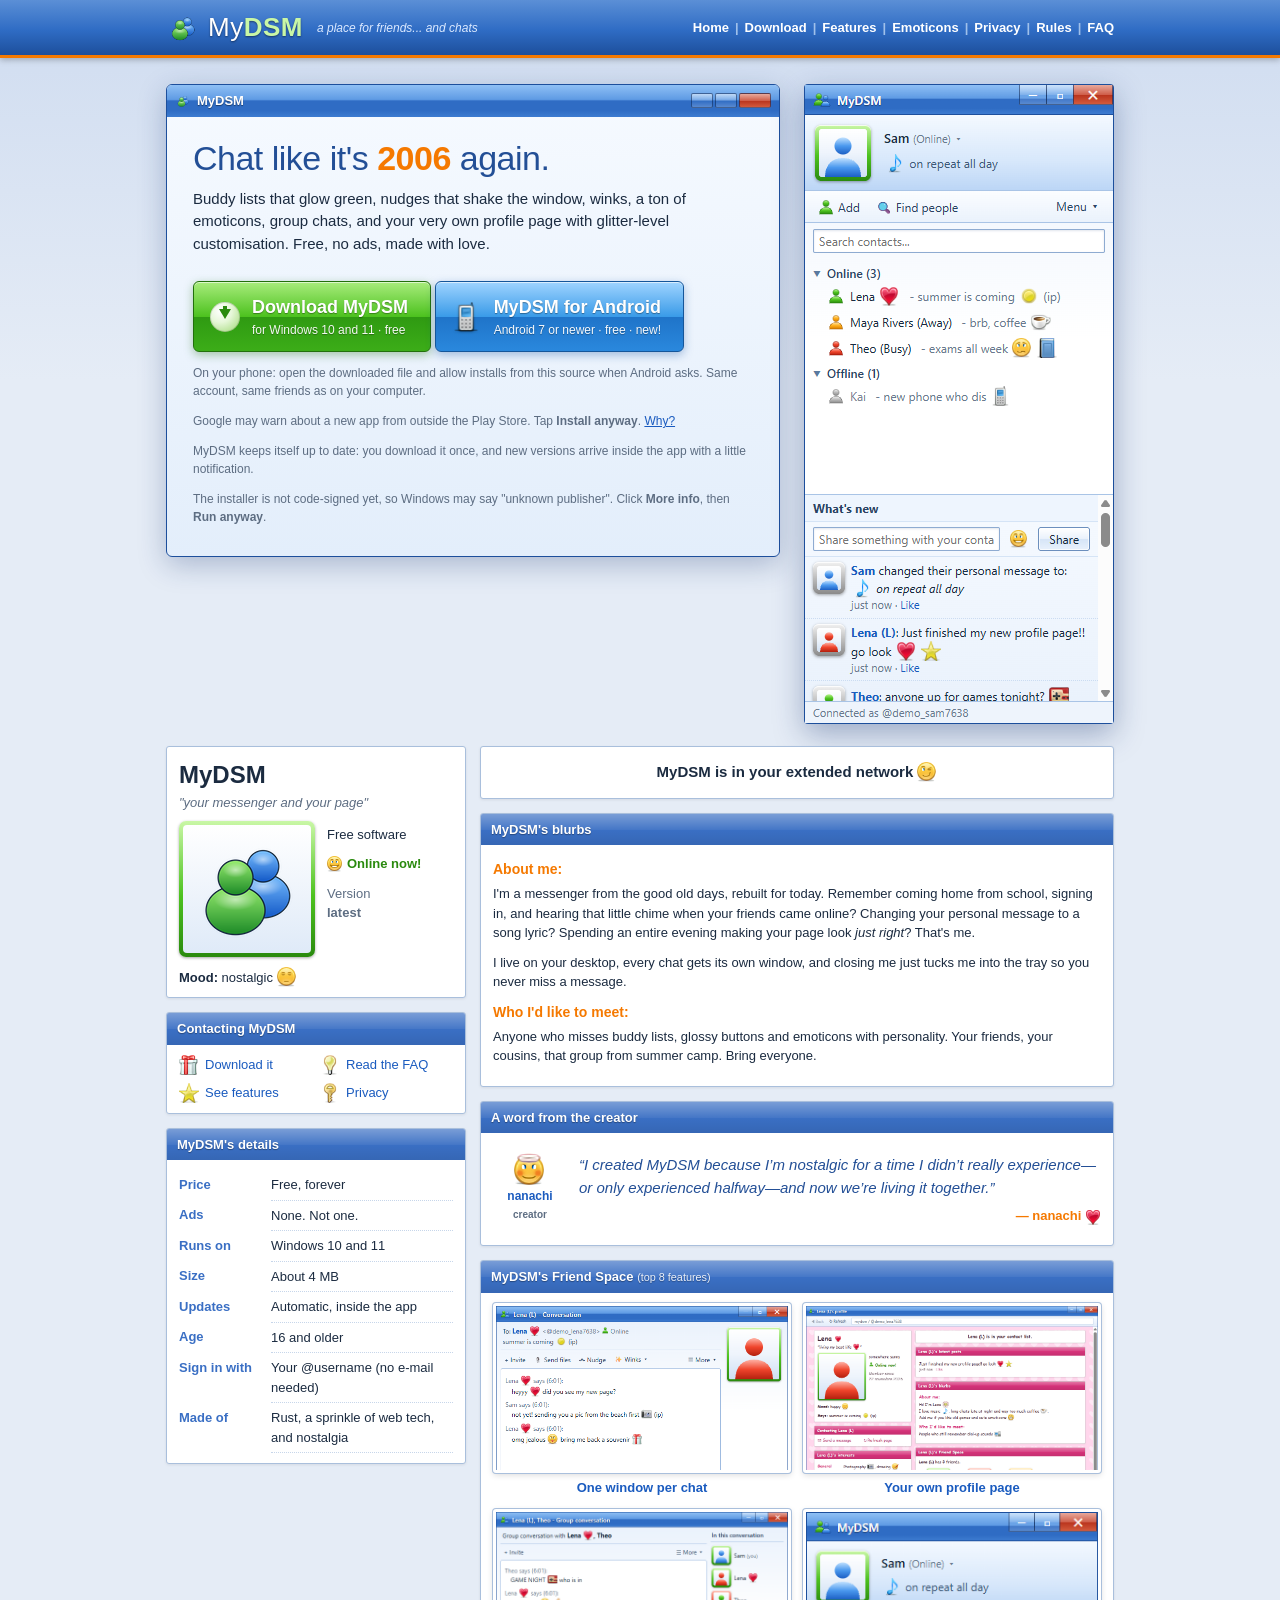
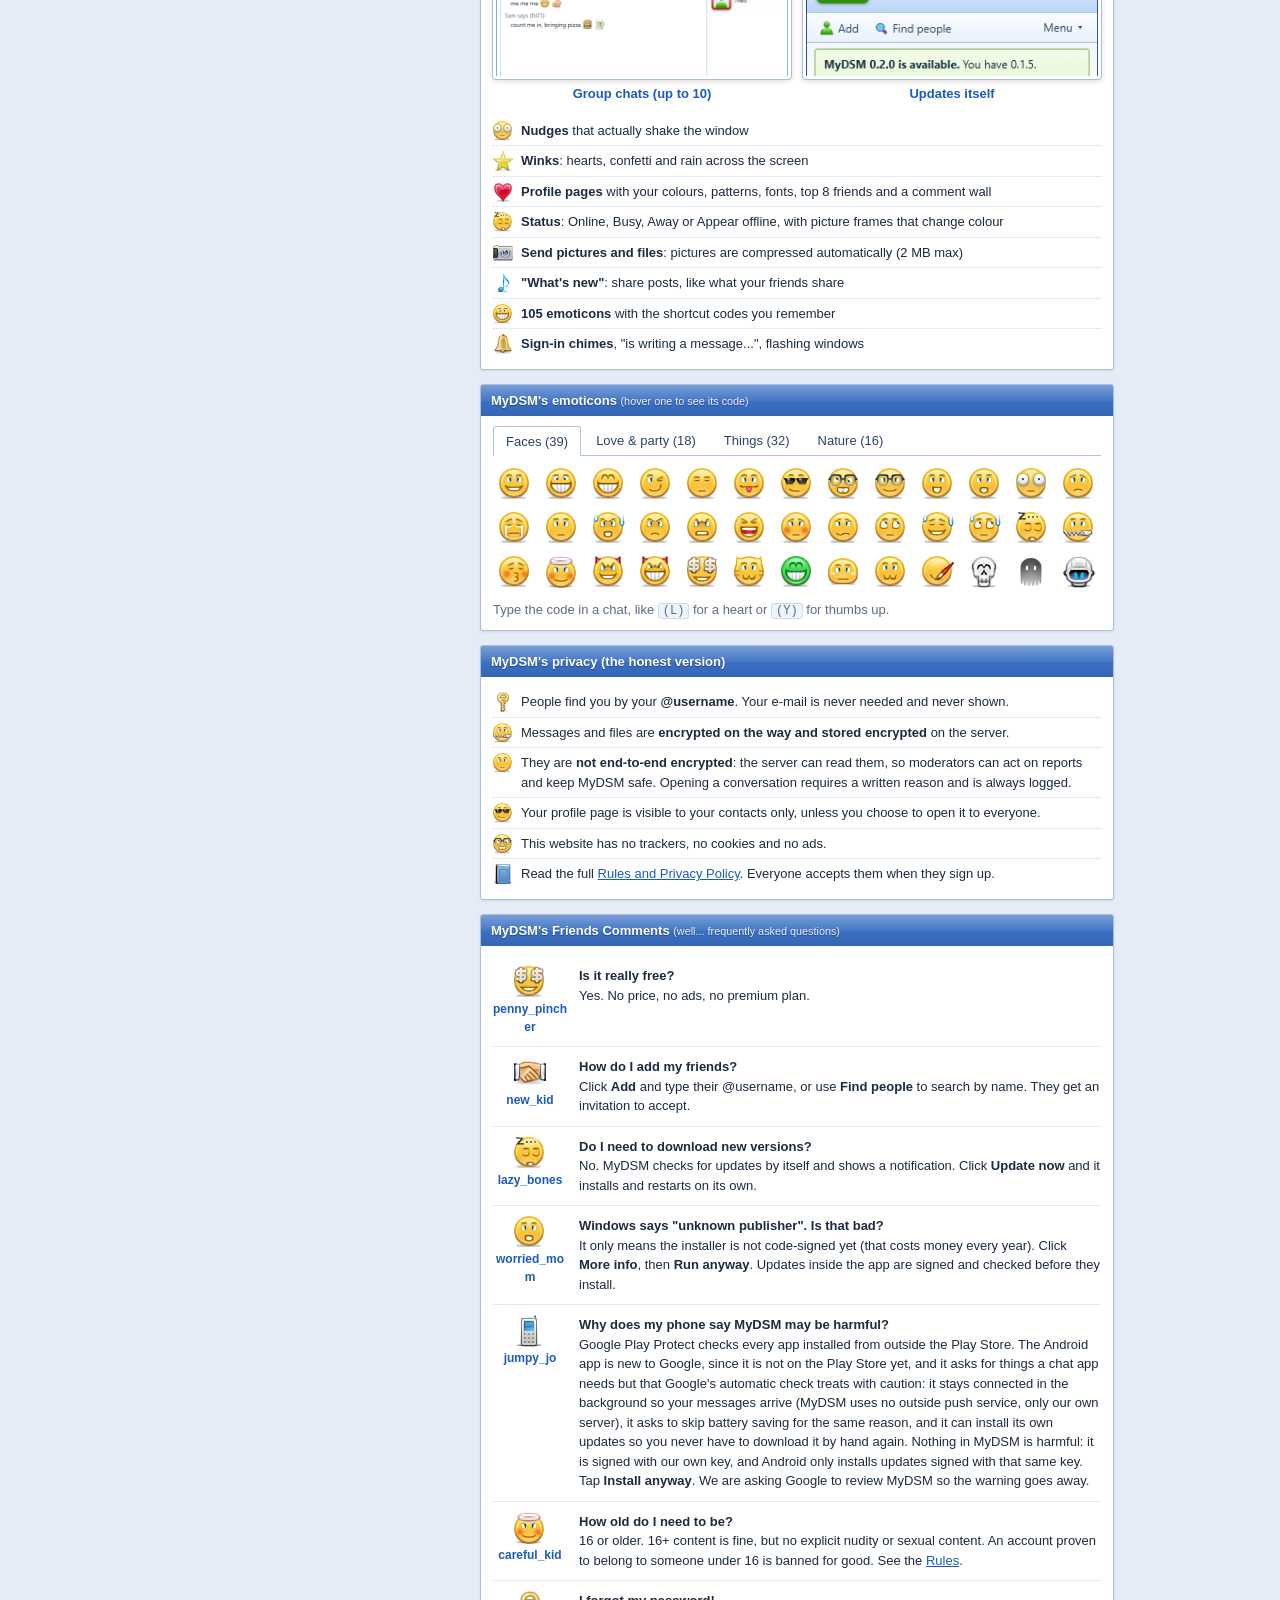
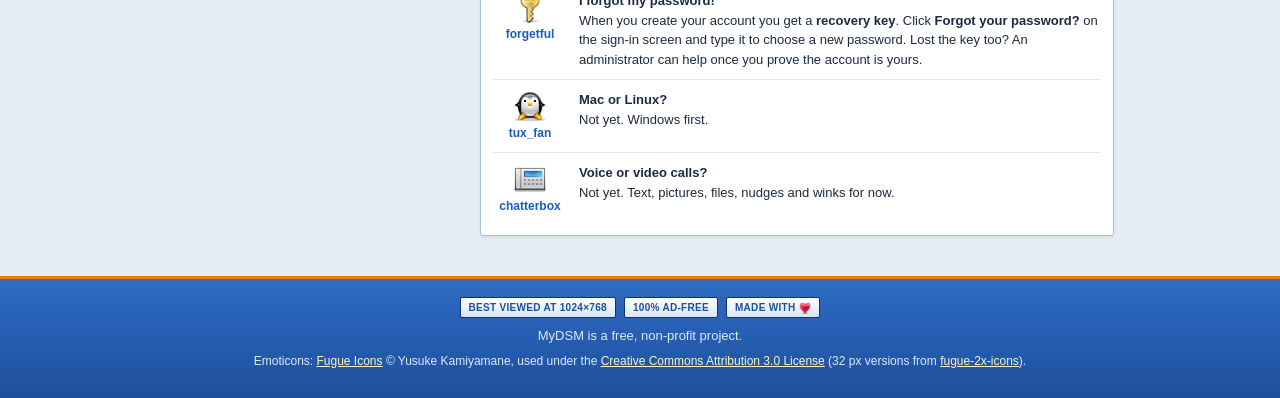
<file: index.html>
<!doctype html>
<html lang="en">
<head>
<meta charset="utf-8">
<meta name="viewport" content="width=device-width, initial-scale=1">
<title>MyDSM - your messenger and your page</title>
<meta name="description" content="MyDSM is a free desktop messenger with the look and feel of the late 2000s: buddy lists, nudges, winks, emoticons, group chats and your own customisable profile page.">
<link rel="icon" href="favicon.png">
<link rel="stylesheet" href="style.css">
<script src="emoticons.js" defer></script>
<script src="site.js" defer></script>
</head>
<body>

<header class="topbar">
  <div class="wrap topbar-in">
    <a class="brand" href="#top"><img src="img/logo.png" alt="" width="34" height="34"><span>My<b>DSM</b></span></a>
    <span class="tagline">a place for friends... and chats</span>
    <nav class="nav">
      <a href="#top">Home</a><span>|</span><a href="#download">Download</a><span>|</span><a href="#features">Features</a><span>|</span><a href="#emoticons">Emoticons</a><span>|</span><a href="#privacy">Privacy</a><span>|</span><a href="rules.html">Rules</a><span>|</span><a href="#faq">FAQ</a>
    </nav>
  </div>
</header>

<main class="wrap" id="top">

  <!-- hero: a glass "sign in" window with the download button -->
  <section class="hero">
    <div class="glasswin hero-win" id="download">
      <div class="gw-title"><img src="favicon.png" alt="" width="16" height="16"> MyDSM <span class="gw-btns"><i></i><i></i><i class="x"></i></span></div>
      <div class="gw-body">
        <h1>Chat like it's <span class="hl">2006</span> again.</h1>
        <p class="lead">Buddy lists that glow green, nudges that shake the window, winks, a ton of emoticons, group chats, and your very own profile page with glitter-level customisation. Free, no ads, made with love.</p>
        <a class="dl-btn" id="dl" href="https://api.milorp.app/updates/MyDSM-setup.exe">
          <span class="dl-ico" aria-hidden="true"></span>
          <span><b>Download MyDSM</b><small id="dl-meta">for Windows 10 and 11 &middot; free</small></span>
        </a>
        <a class="dl-btn dl-android" id="dl-android" href="downloads/MyDSM-0.1.13.apk">
          <img class="dl-phone" src="emo/mobile-phone.png" alt="" width="30" height="30">
          <span><b>MyDSM for Android</b><small>Android 7 or newer &middot; free &middot; new!</small></span>
        </a>
        <p class="small muted">On your phone: open the downloaded file and allow installs from this source when Android asks. Same account, same friends as on your computer.</p>
        <p class="small muted">Google may warn about a new app from outside the Play Store. Tap <b>Install anyway</b>. <a href="#faq-harmful">Why?</a></p>
        <p class="small muted">MyDSM keeps itself up to date: you download it once, and new versions arrive inside the app with a little notification.</p>
        <p class="small muted">The installer is not code-signed yet, so Windows may say "unknown publisher". Click <b>More info</b>, then <b>Run anyway</b>.</p>
      </div>
    </div>
    <div class="hero-shot">
      <img src="img/contact-list.png" alt="The MyDSM contact list: friends grouped as online and offline, with personal messages and emoticons" width="310" height="640">
    </div>
  </section>

  <!-- the rest of the page is MyDSM's own "profile" -->
  <section class="profile">
    <div class="pcol-left">
      <div class="box">
        <div class="box-body who">
          <h2 class="bigname">MyDSM</h2>
          <div class="quote">"your messenger and your page"</div>
          <div class="whorow">
            <div class="dpframe"><img src="img/logo.png" alt="" width="128" height="128"></div>
            <div class="facts">
              <div>Free software</div>
              <div class="online"><img src="emo/smiley.png" alt="" width="16" height="16"> Online now!</div>
              <div class="muted">Version<br><b id="ver">latest</b></div>
            </div>
          </div>
          <div class="mood"><b>Mood:</b> nostalgic <img class="emo" src="emo/smiley-squint.png" alt="^_^" width="20" height="20"></div>
        </div>
      </div>

      <div class="box">
        <div class="box-head">Contacting MyDSM</div>
        <div class="box-body contact">
          <a href="#download"><img src="emo/present.png" alt="" width="20" height="20"> Download it</a>
          <a href="#faq"><img src="emo/light-bulb.png" alt="" width="20" height="20"> Read the FAQ</a>
          <a href="#features"><img src="emo/star.png" alt="" width="20" height="20"> See features</a>
          <a href="#privacy"><img src="emo/key.png" alt="" width="20" height="20"> Privacy</a>
        </div>
      </div>

      <div class="box">
        <div class="box-head">MyDSM's details</div>
        <div class="box-body">
          <table class="itable">
            <tr><th>Price</th><td>Free, forever</td></tr>
            <tr><th>Ads</th><td>None. Not one.</td></tr>
            <tr><th>Runs on</th><td>Windows 10 and 11</td></tr>
            <tr><th>Size</th><td>About 4 MB</td></tr>
            <tr><th>Updates</th><td>Automatic, inside the app</td></tr>
            <tr><th>Age</th><td>16 and older</td></tr>
            <tr><th>Sign in with</th><td>Your @username (no e-mail needed)</td></tr>
            <tr><th>Made of</th><td>Rust, a sprinkle of web tech, and nostalgia</td></tr>
          </table>
        </div>
      </div>
    </div>

    <div class="pcol-right">
      <div class="box network"><div class="box-body">MyDSM is in your extended network <img class="emo" src="emo/smiley-wink.png" alt=";)" width="20" height="20"></div></div>

      <div class="box">
        <div class="box-head">MyDSM's blurbs</div>
        <div class="box-body">
          <h3>About me:</h3>
          <p>I'm a messenger from the good old days, rebuilt for today. Remember coming home from school, signing in, and hearing that little chime when your friends came online? Changing your personal message to a song lyric? Spending an entire evening making your page look <i>just right</i>? That's me.</p>
          <p>I live on your desktop, every chat gets its own window, and closing me just tucks me into the tray so you never miss a message.</p>
          <h3>Who I'd like to meet:</h3>
          <p>Anyone who misses buddy lists, glossy buttons and emoticons with personality. Your friends, your cousins, that group from summer camp. Bring everyone.</p>
        </div>
      </div>

      <div class="box" id="creator">
        <div class="box-head">A word from the creator</div>
        <div class="box-body">
          <div class="cmt creator">
            <div class="cwho"><img src="emo/smiley-angel.png" alt="" width="32" height="32"><span>nanachi</span><small class="muted">creator</small></div>
            <div class="cbody"><blockquote>&ldquo;I created MyDSM because I&rsquo;m nostalgic for a time I didn&rsquo;t really experience&mdash;or only experienced halfway&mdash;and now we&rsquo;re living it together.&rdquo;</blockquote><div class="sig">&mdash; nanachi <img class="emo" src="emo/heart.png" alt="&lt;3" width="16" height="16"></div></div>
          </div>
        </div>
      </div>

      <div class="box" id="features">
        <div class="box-head">MyDSM's Friend Space <small>(top 8 features)</small></div>
        <div class="box-body">
          <div class="friends">
            <figure><img src="img/chat.png" alt="A conversation window with emoticons" loading="lazy"><figcaption>One window per chat</figcaption></figure>
            <figure><img src="img/profile.png" alt="A pink customised profile page with hearts" loading="lazy"><figcaption>Your own profile page</figcaption></figure>
            <figure><img src="img/group.png" alt="A group conversation with three people" loading="lazy"><figcaption>Group chats (up to 10)</figcaption></figure>
            <figure><img src="img/update.png" alt="The contact list showing an update banner" loading="lazy"><figcaption>Updates itself</figcaption></figure>
          </div>
          <ul class="feat">
            <li><img src="emo/smiley-shock.png" alt="" width="20" height="20"> <b>Nudges</b> that actually shake the window</li>
            <li><img src="emo/star.png" alt="" width="20" height="20"> <b>Winks</b>: hearts, confetti and rain across the screen</li>
            <li><img src="emo/heart.png" alt="" width="20" height="20"> <b>Profile pages</b> with your colours, patterns, fonts, top 8 friends and a comment wall</li>
            <li><img src="emo/smiley-sleep.png" alt="" width="20" height="20"> <b>Status</b>: Online, Busy, Away or Appear offline, with picture frames that change colour</li>
            <li><img src="emo/camera.png" alt="" width="20" height="20"> <b>Send pictures and files</b>: pictures are compressed automatically (2 MB max)</li>
            <li><img src="emo/music.png" alt="" width="20" height="20"> <b>"What's new"</b>: share posts, like what your friends share</li>
            <li><img src="emo/smiley-grin.png" alt="" width="20" height="20"> <b>105 emoticons</b> with the shortcut codes you remember</li>
            <li><img src="emo/bell.png" alt="" width="20" height="20"> <b>Sign-in chimes</b>, "is writing a message...", flashing windows</li>
          </ul>
        </div>
      </div>

      <div class="box" id="emoticons">
        <div class="box-head">MyDSM's emoticons <small>(hover one to see its code)</small></div>
        <div class="box-body">
          <div class="emotabs" id="emotabs"></div>
          <div class="emogrid" id="emogrid"><noscript>Turn on scripts to browse the emoticons.</noscript></div>
          <div class="emohint" id="emohint">Type the code in a chat, like <code>(L)</code> for a heart or <code>(Y)</code> for thumbs up.</div>
        </div>
      </div>

      <div class="box" id="privacy">
        <div class="box-head">MyDSM's privacy (the honest version)</div>
        <div class="box-body">
          <ul class="feat">
            <li><img src="emo/key.png" alt="" width="20" height="20"> People find you by your <b>@username</b>. Your e-mail is never needed and never shown.</li>
            <li><img src="emo/smiley-zipper.png" alt="" width="20" height="20"> Messages and files are <b>encrypted on the way and stored encrypted</b> on the server.</li>
            <li><img src="emo/smiley-neutral.png" alt="" width="20" height="20"> They are <b>not end-to-end encrypted</b>: the server can read them, so moderators can act on reports and keep MyDSM safe. Opening a conversation requires a written reason and is always logged.</li>
            <li><img src="emo/smiley-cool.png" alt="" width="20" height="20"> Your profile page is visible to your contacts only, unless you choose to open it to everyone.</li>
            <li><img src="emo/smiley-nerd.png" alt="" width="20" height="20"> This website has no trackers, no cookies and no ads.</li>
            <li><img src="emo/book.png" alt="" width="20" height="20"> Read the full <a href="rules.html">Rules and Privacy Policy</a>. Everyone accepts them when they sign up.</li>
          </ul>
        </div>
      </div>

      <div class="box" id="faq">
        <div class="box-head">MyDSM's Friends Comments <small>(well... frequently asked questions)</small></div>
        <div class="box-body">
          <div class="cmt"><div class="cwho"><img src="emo/smiley-money.png" alt="" width="32" height="32"><span>penny_pincher</span></div><div class="cbody"><b>Is it really free?</b><br>Yes. No price, no ads, no premium plan.</div></div>
          <div class="cmt"><div class="cwho"><img src="emo/hand-shake.png" alt="" width="32" height="32"><span>new_kid</span></div><div class="cbody"><b>How do I add my friends?</b><br>Click <b>Add</b> and type their @username, or use <b>Find people</b> to search by name. They get an invitation to accept.</div></div>
          <div class="cmt"><div class="cwho"><img src="emo/smiley-sleep.png" alt="" width="32" height="32"><span>lazy_bones</span></div><div class="cbody"><b>Do I need to download new versions?</b><br>No. MyDSM checks for updates by itself and shows a notification. Click <b>Update now</b> and it installs and restarts on its own.</div></div>
          <div class="cmt"><div class="cwho"><img src="emo/smiley-eek.png" alt="" width="32" height="32"><span>worried_mom</span></div><div class="cbody"><b>Windows says "unknown publisher". Is that bad?</b><br>It only means the installer is not code-signed yet (that costs money every year). Click <b>More info</b>, then <b>Run anyway</b>. Updates inside the app are signed and checked before they install.</div></div>
          <div class="cmt" id="faq-harmful"><div class="cwho"><img src="emo/mobile-phone.png" alt="" width="32" height="32"><span>jumpy_jo</span></div><div class="cbody"><b>Why does my phone say MyDSM may be harmful?</b><br>Google Play Protect checks every app installed from outside the Play Store. The Android app is new to Google, since it is not on the Play Store yet, and it asks for things a chat app needs but that Google's automatic check treats with caution: it stays connected in the background so your messages arrive (MyDSM uses no outside push service, only our own server), it asks to skip battery saving for the same reason, and it can install its own updates so you never have to download it by hand again. Nothing in MyDSM is harmful: it is signed with our own key, and Android only installs updates signed with that same key. Tap <b>Install anyway</b>. We are asking Google to review MyDSM so the warning goes away.</div></div>
          <div class="cmt"><div class="cwho"><img src="emo/smiley-angel.png" alt="" width="32" height="32"><span>careful_kid</span></div><div class="cbody"><b>How old do I need to be?</b><br>16 or older. 16+ content is fine, but no explicit nudity or sexual content. An account proven to belong to someone under 16 is banned for good. See the <a href="rules.html">Rules</a>.</div></div>
          <div class="cmt"><div class="cwho"><img src="emo/key.png" alt="" width="32" height="32"><span>forgetful</span></div><div class="cbody"><b>I forgot my password!</b><br>When you create your account you get a <b>recovery key</b>. Click <b>Forgot your password?</b> on the sign-in screen and type it to choose a new password. Lost the key too? An administrator can help once you prove the account is yours.</div></div>
          <div class="cmt"><div class="cwho"><img src="emo/animal-penguin.png" alt="" width="32" height="32"><span>tux_fan</span></div><div class="cbody"><b>Mac or Linux?</b><br>Not yet. Windows first.</div></div>
          <div class="cmt"><div class="cwho"><img src="emo/telephone.png" alt="" width="32" height="32"><span>chatterbox</span></div><div class="cbody"><b>Voice or video calls?</b><br>Not yet. Text, pictures, files, nudges and winks for now.</div></div>
        </div>
      </div>
    </div>
  </section>
</main>

<footer class="foot">
  <div class="wrap">
    <div class="badges"><span class="badge">Best viewed at 1024&times;768</span><span class="badge">100% ad-free</span><span class="badge">Made with <img src="emo/heart.png" alt="love" width="12" height="12"></span></div>
    <p>MyDSM is a free, non-profit project.</p>
    <p class="credits">Emoticons: <a href="https://p.yusukekamiyamane.com/">Fugue Icons</a> &copy; Yusuke Kamiyamane, used under the <a href="https://creativecommons.org/licenses/by/3.0/">Creative Commons Attribution 3.0 License</a> (32&nbsp;px versions from <a href="https://github.com/chrisjbillington/fugue-2x-icons">fugue-2x-icons</a>).</p>
  </div>
</footer>
</body>
</html>
</file>
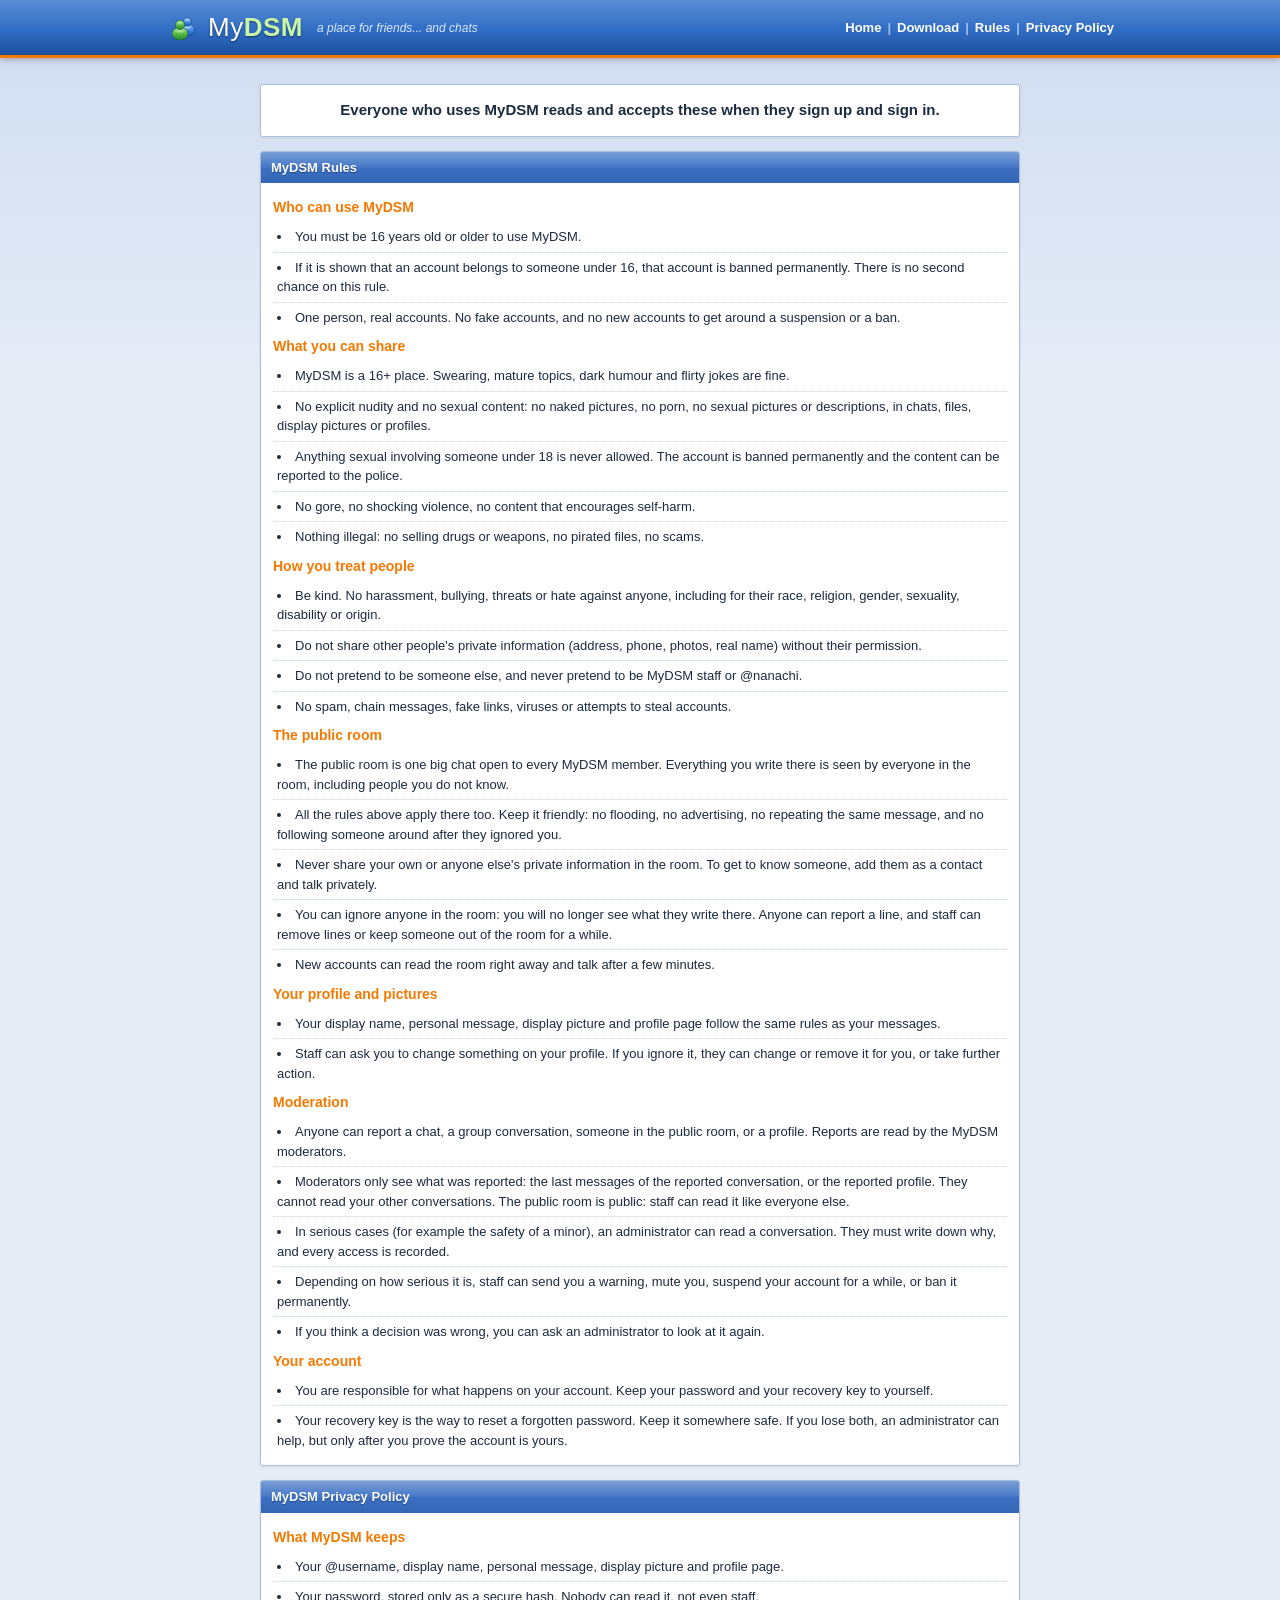
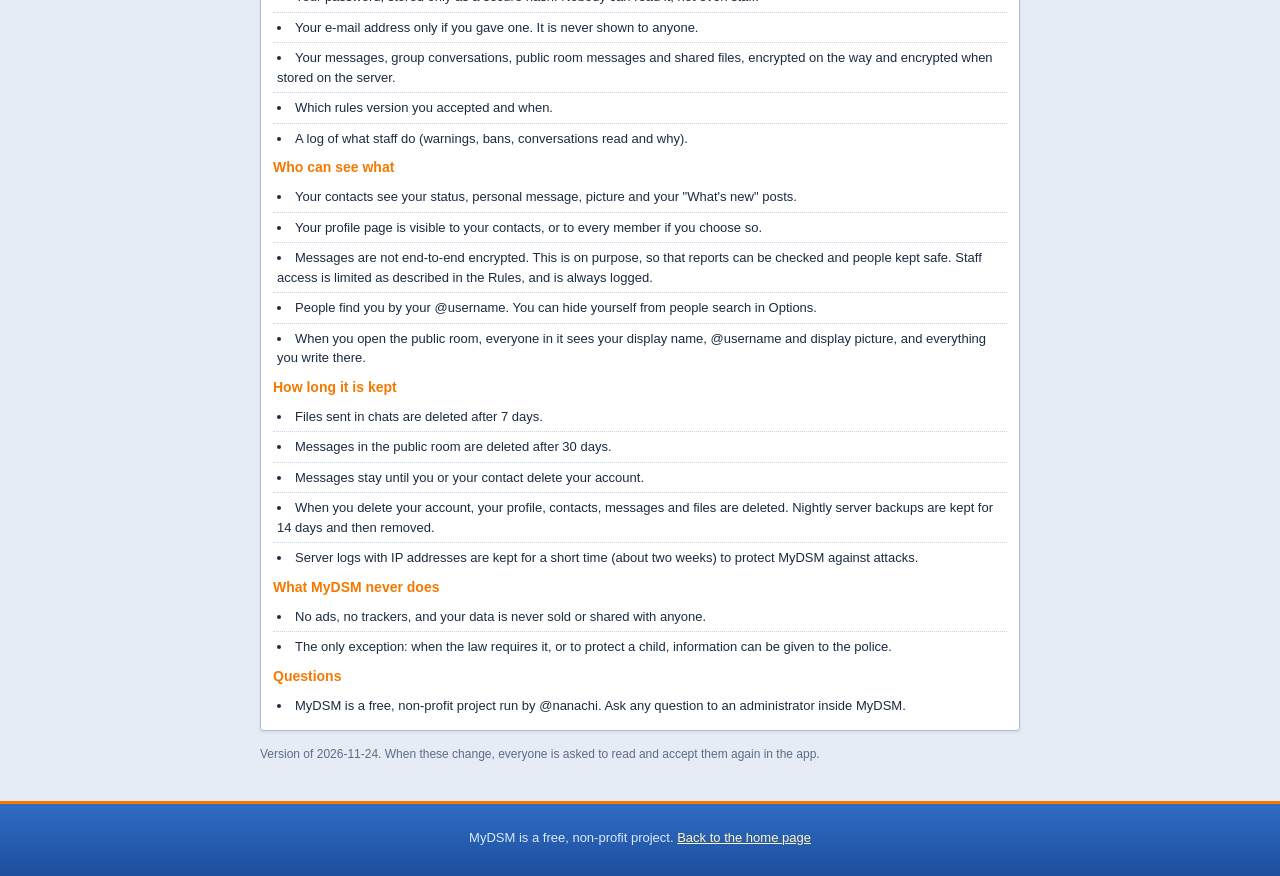
<file: rules.html>
<!doctype html>
<html lang="en">
<head>
<meta charset="utf-8">
<meta name="viewport" content="width=device-width, initial-scale=1">
<title>MyDSM - Rules and Privacy Policy</title>
<meta name="description" content="The MyDSM Rules and Privacy Policy: MyDSM is for people aged 16 and older, no explicit nudity or sexual content, and how moderation works.">
<link rel="icon" href="favicon.png">
<link rel="stylesheet" href="style.css">
</head>
<body>
<header class="topbar">
  <div class="wrap topbar-in">
    <a class="brand" href="index.html"><img src="img/logo.png" alt="" width="34" height="34"><span>My<b>DSM</b></span></a>
    <span class="tagline">a place for friends... and chats</span>
    <nav class="nav"><a href="index.html">Home</a><span>|</span><a href="index.html#download">Download</a><span>|</span><a href="#rules">Rules</a><span>|</span><a href="#privacy">Privacy Policy</a></nav>
  </div>
</header>
<main class="wrap" id="top">
  <section class="profile single">
    <div class="pcol-right">
      <div class="box network"><div class="box-body">Everyone who uses MyDSM reads and accepts these when they sign up and sign in.</div></div>
      <div class="box" id="rules">
        <div class="box-head">MyDSM Rules</div>
        <div class="box-body">
          <h3>Who can use MyDSM</h3>
          <ul class="feat plain">
            <li>You must be 16 years old or older to use MyDSM.</li>
            <li>If it is shown that an account belongs to someone under 16, that account is banned permanently. There is no second chance on this rule.</li>
            <li>One person, real accounts. No fake accounts, and no new accounts to get around a suspension or a ban.</li>
          </ul>
          <h3>What you can share</h3>
          <ul class="feat plain">
            <li>MyDSM is a 16+ place. Swearing, mature topics, dark humour and flirty jokes are fine.</li>
            <li>No explicit nudity and no sexual content: no naked pictures, no porn, no sexual pictures or descriptions, in chats, files, display pictures or profiles.</li>
            <li>Anything sexual involving someone under 18 is never allowed. The account is banned permanently and the content can be reported to the police.</li>
            <li>No gore, no shocking violence, no content that encourages self-harm.</li>
            <li>Nothing illegal: no selling drugs or weapons, no pirated files, no scams.</li>
          </ul>
          <h3>How you treat people</h3>
          <ul class="feat plain">
            <li>Be kind. No harassment, bullying, threats or hate against anyone, including for their race, religion, gender, sexuality, disability or origin.</li>
            <li>Do not share other people's private information (address, phone, photos, real name) without their permission.</li>
            <li>Do not pretend to be someone else, and never pretend to be MyDSM staff or @nanachi.</li>
            <li>No spam, chain messages, fake links, viruses or attempts to steal accounts.</li>
          </ul>
          <h3>The public room</h3>
          <ul class="feat plain">
            <li>The public room is one big chat open to every MyDSM member. Everything you write there is seen by everyone in the room, including people you do not know.</li>
            <li>All the rules above apply there too. Keep it friendly: no flooding, no advertising, no repeating the same message, and no following someone around after they ignored you.</li>
            <li>Never share your own or anyone else's private information in the room. To get to know someone, add them as a contact and talk privately.</li>
            <li>You can ignore anyone in the room: you will no longer see what they write there. Anyone can report a line, and staff can remove lines or keep someone out of the room for a while.</li>
            <li>New accounts can read the room right away and talk after a few minutes.</li>
          </ul>
          <h3>Your profile and pictures</h3>
          <ul class="feat plain">
            <li>Your display name, personal message, display picture and profile page follow the same rules as your messages.</li>
            <li>Staff can ask you to change something on your profile. If you ignore it, they can change or remove it for you, or take further action.</li>
          </ul>
          <h3>Moderation</h3>
          <ul class="feat plain">
            <li>Anyone can report a chat, a group conversation, someone in the public room, or a profile. Reports are read by the MyDSM moderators.</li>
            <li>Moderators only see what was reported: the last messages of the reported conversation, or the reported profile. They cannot read your other conversations. The public room is public: staff can read it like everyone else.</li>
            <li>In serious cases (for example the safety of a minor), an administrator can read a conversation. They must write down why, and every access is recorded.</li>
            <li>Depending on how serious it is, staff can send you a warning, mute you, suspend your account for a while, or ban it permanently.</li>
            <li>If you think a decision was wrong, you can ask an administrator to look at it again.</li>
          </ul>
          <h3>Your account</h3>
          <ul class="feat plain">
            <li>You are responsible for what happens on your account. Keep your password and your recovery key to yourself.</li>
            <li>Your recovery key is the way to reset a forgotten password. Keep it somewhere safe. If you lose both, an administrator can help, but only after you prove the account is yours.</li>
          </ul>
        </div>
      </div>
      <div class="box" id="privacy">
        <div class="box-head">MyDSM Privacy Policy</div>
        <div class="box-body">
          <h3>What MyDSM keeps</h3>
          <ul class="feat plain">
            <li>Your @username, display name, personal message, display picture and profile page.</li>
            <li>Your password, stored only as a secure hash. Nobody can read it, not even staff.</li>
            <li>Your e-mail address only if you gave one. It is never shown to anyone.</li>
            <li>Your messages, group conversations, public room messages and shared files, encrypted on the way and encrypted when stored on the server.</li>
            <li>Which rules version you accepted and when.</li>
            <li>A log of what staff do (warnings, bans, conversations read and why).</li>
          </ul>
          <h3>Who can see what</h3>
          <ul class="feat plain">
            <li>Your contacts see your status, personal message, picture and your &quot;What's new&quot; posts.</li>
            <li>Your profile page is visible to your contacts, or to every member if you choose so.</li>
            <li>Messages are not end-to-end encrypted. This is on purpose, so that reports can be checked and people kept safe. Staff access is limited as described in the Rules, and is always logged.</li>
            <li>People find you by your @username. You can hide yourself from people search in Options.</li>
            <li>When you open the public room, everyone in it sees your display name, @username and display picture, and everything you write there.</li>
          </ul>
          <h3>How long it is kept</h3>
          <ul class="feat plain">
            <li>Files sent in chats are deleted after 7 days.</li>
            <li>Messages in the public room are deleted after 30 days.</li>
            <li>Messages stay until you or your contact delete your account.</li>
            <li>When you delete your account, your profile, contacts, messages and files are deleted. Nightly server backups are kept for 14 days and then removed.</li>
            <li>Server logs with IP addresses are kept for a short time (about two weeks) to protect MyDSM against attacks.</li>
          </ul>
          <h3>What MyDSM never does</h3>
          <ul class="feat plain">
            <li>No ads, no trackers, and your data is never sold or shared with anyone.</li>
            <li>The only exception: when the law requires it, or to protect a child, information can be given to the police.</li>
          </ul>
          <h3>Questions</h3>
          <ul class="feat plain">
            <li>MyDSM is a free, non-profit project run by @nanachi. Ask any question to an administrator inside MyDSM.</li>
          </ul>
        </div>
      </div>
      <p class="small muted">Version of 2026-11-24. When these change, everyone is asked to read and accept them again in the app.</p>
    </div>
  </section>
</main>
<footer class="foot">
  <div class="wrap">
    <p>MyDSM is a free, non-profit project. <a href="index.html">Back to the home page</a></p>
  </div>
</footer>
</body>
</html>
</file>
<file: style.css>
/* MyDSM website: a late-2000s profile page meets a glossy messenger window. */
:root {
  --bg: #e5ecf6; --page: #ffffff; --ink: #1b2b40; --muted: #5d6d82;
  --blue1: #8fc0f5; --blue2: #5f9be4; --blue3: #2f6cc4; --blue4: #1d4f9c;
  --head: #3a6fc4; --orange: #f57900; --link: #1a5bbf; --line: #b9cde8;
  --green1: #b7f58c; --green2: #4dc21f; --green3: #2a8a0e;
}
* { box-sizing: border-box; }
html { scroll-behavior: smooth; }
body {
  margin: 0; color: var(--ink); font: 13px/1.5 "Segoe UI", Tahoma, Verdana, Arial, sans-serif;
  background: var(--bg) linear-gradient(#cfdcf0, var(--bg) 380px) no-repeat;
}
a { color: var(--link); }
a:hover { color: var(--orange); }
img { max-width: 100%; }
.wrap { max-width: 980px; margin: 0 auto; padding: 0 16px; }
.muted { color: var(--muted); }
.small { font-size: 12px; }
code { background: #eef4fc; border: 1px solid #cfdcf0; border-radius: 3px; padding: 0 4px; font-size: 12px; }
img.emo { vertical-align: -5px; }

/* top bar (old social-network blue) */
.topbar { background: linear-gradient(#5b8fd6, #2f6cc4 55%, #1d4f9c); border-bottom: 3px solid #f57900; box-shadow: 0 2px 6px rgba(0,0,0,.25); color: #fff; }
.topbar-in { display: flex; align-items: center; gap: 14px; flex-wrap: wrap; padding-top: 8px; padding-bottom: 8px; }
.brand { display: flex; align-items: center; gap: 8px; color: #fff; text-decoration: none; font-size: 26px; font-weight: 300; letter-spacing: .5px; text-shadow: 0 1px 2px rgba(0,0,0,.45); }
.brand b { font-weight: 700; color: #c9f7a6; }
.tagline { color: #dbe9ff; font-style: italic; font-size: 12px; }
.nav { margin-left: auto; display: flex; gap: 6px; flex-wrap: wrap; font-weight: 600; }
.nav a { color: #fff; text-decoration: none; }
.nav a:hover { text-decoration: underline; color: #fff3c4; }
.nav span { color: #9fc0ea; }

/* hero */
.hero { display: grid; grid-template-columns: 1fr 310px; gap: 24px; align-items: start; margin: 26px 0 22px; }
.glasswin { background: linear-gradient(#f6faff, #e3eefb); border: 1px solid var(--blue4); border-radius: 6px; box-shadow: 0 8px 28px rgba(20, 50, 110, .28); overflow: hidden; }
.gw-title { display: flex; align-items: center; gap: 6px; padding: 6px 8px; color: #fff; font-weight: 600; text-shadow: 0 1px 1px rgba(0,0,0,.45);
  background: linear-gradient(var(--blue1) 0%, var(--blue2) 45%, var(--blue3) 50%, var(--blue3) 80%, #3d7bd0 100%); }
.gw-btns { margin-left: auto; display: flex; gap: 2px; }
.gw-btns i { width: 22px; height: 15px; border: 1px solid rgba(10,40,90,.6); border-radius: 2px; background: linear-gradient(rgba(255,255,255,.55), rgba(255,255,255,.15) 50%, rgba(255,255,255,0) 51%, rgba(255,255,255,.2)); }
.gw-btns i.x { width: 32px; background: linear-gradient(#e8a99c, #d0604c 50%, #b8321c 51%, #d35a3c); }
.gw-body { padding: 22px 26px 18px; }
h1 { margin: 0 0 10px; font-size: 34px; line-height: 1.15; font-weight: 300; color: #234f96; letter-spacing: -.5px; }
h1 .hl { font-weight: 700; color: var(--orange); }
.lead { font-size: 15px; margin: 0 0 18px; max-width: 560px; }
.dl-btn {
  display: inline-flex; align-items: center; gap: 12px; padding: 12px 22px 12px 16px; border-radius: 6px; text-decoration: none; color: #fff;
  background: linear-gradient(#a8ec7c, #4dc21f 50%, #2f9a12 51%, #3cad18); border: 1px solid #22700b;
  box-shadow: inset 0 1px 0 rgba(255,255,255,.6), 0 3px 10px rgba(30, 110, 10, .35); text-shadow: 0 1px 1px rgba(0,0,0,.35);
}
.dl-btn:hover { color: #fff; filter: brightness(1.07); }
.dl-btn b { display: block; font-size: 18px; }
.dl-btn small { display: block; font-size: 12px; opacity: .95; }
.dl-ico { width: 30px; height: 30px; border-radius: 50%; background: radial-gradient(circle at 35% 30%, #fff, #e6f7d8 40%, #9bd66f); position: relative; flex: none; box-shadow: inset 0 0 0 1px rgba(0,0,0,.15); }
.dl-ico::after { content: ""; position: absolute; left: 9px; top: 7px; width: 0; height: 0; border-left: 6px solid transparent; border-right: 6px solid transparent; border-top: 10px solid #2a8a0e; }
.dl-ico::before { content: ""; position: absolute; left: 13px; top: 4px; width: 4px; height: 6px; background: #2a8a0e; }
.dl-android { margin: 8px 0 0 0; background: linear-gradient(#9fd4ff, #3a9be8 50%, #1f74c9 51%, #2a88dd); border-color: #15569a; box-shadow: inset 0 1px 0 rgba(255,255,255,.6), 0 3px 10px rgba(20, 80, 160, .35); }
.dl-phone { width: 30px; height: 30px; flex: none; image-rendering: auto; filter: drop-shadow(0 1px 1px rgba(0,0,0,.3)); }
.hero-shot img { display: block; border-radius: 4px; box-shadow: 0 10px 30px rgba(20, 50, 110, .35); }

/* profile layout */
.profile { display: grid; grid-template-columns: 300px 1fr; gap: 14px; align-items: start; margin-bottom: 26px; }
.box { background: var(--page); border: 1px solid #a9bfdc; border-radius: 3px; margin-bottom: 14px; box-shadow: 0 1px 3px rgba(0,0,0,.08); overflow: hidden; }
.box-head { background: var(--head) linear-gradient(rgba(255,255,255,.32), rgba(255,255,255,.06) 50%, rgba(0,0,0,0) 51%, rgba(0,0,0,.08)); color: #fff; font-weight: 700; padding: 6px 10px; text-shadow: 0 1px 1px rgba(0,0,0,.35); }
.box-head small { font-weight: 400; opacity: .9; }
.box-body { padding: 10px 12px; }
.box-body h3 { margin: 4px 0 4px; font-size: 14px; color: var(--orange); }
.box-body p { margin: 0 0 10px; }
.who .bigname { margin: 0; font-size: 24px; }
.quote { font-style: italic; margin-bottom: 8px; color: var(--muted); }
.whorow { display: flex; gap: 12px; align-items: flex-start; }
.dpframe { padding: 4px; border-radius: 7px; background: linear-gradient(#c9f7a6, var(--green2) 55%, var(--green3)); box-shadow: 0 1px 3px rgba(0,0,0,.35); flex: none; }
.dpframe img { display: block; width: 128px; height: 128px; border-radius: 4px; background: linear-gradient(#ffffff, #dfeaf8); }
.facts { display: flex; flex-direction: column; gap: 10px; padding-top: 4px; }
.online { color: var(--green3); font-weight: 700; display: flex; align-items: center; gap: 4px; }
.mood { margin-top: 10px; }
.contact { display: grid; grid-template-columns: 1fr 1fr; gap: 8px; }
.contact a { display: flex; align-items: center; gap: 6px; text-decoration: none; }
.contact a:hover { text-decoration: underline; }
.itable { width: 100%; border-collapse: collapse; }
.itable th { text-align: left; vertical-align: top; width: 92px; padding: 5px 8px 5px 0; color: var(--head); }
.itable td { padding: 5px 0; border-bottom: 1px dotted #c7d6ea; }
.network .box-body { text-align: center; font-size: 15px; font-weight: 600; padding: 14px; }
.friends { display: grid; grid-template-columns: repeat(2, 1fr); gap: 12px; margin-bottom: 12px; }
.friends figure { margin: 0; text-align: center; }
.friends img { display: block; width: 100%; height: 170px; object-fit: cover; object-position: top left; border: 3px solid #fff; border-radius: 3px; box-shadow: 0 0 0 1px #a9bfdc, 0 2px 6px rgba(0,0,0,.15); background: #fff; }
.friends figcaption { margin-top: 5px; font-weight: 600; color: var(--link); }
.feat { list-style: none; margin: 0; padding: 0; }
.feat li { position: relative; padding: 5px 0 5px 28px; border-bottom: 1px dotted #c7d6ea; }
.feat li:last-child { border-bottom: 0; }
.feat li > img:first-child { position: absolute; left: 0; top: 5px; }

/* emoticon browser */
.emotabs { display: flex; flex-wrap: wrap; gap: 2px; border-bottom: 1px solid #a9c4e6; margin-bottom: 8px; }
.emotab { padding: 4px 12px; border: 1px solid transparent; border-bottom: 0; border-radius: 3px 3px 0 0; cursor: pointer; color: #2a4466; font-weight: 600; background: none; font: inherit; }
.emotab:hover { background: #eef5fe; }
.emotab.sel { background: #fff; border-color: #a9c4e6; margin-bottom: -1px; }
.emogrid { display: grid; grid-template-columns: repeat(auto-fill, minmax(40px, 1fr)); gap: 4px; }
.emocell { display: grid; place-items: center; height: 40px; border: 1px solid transparent; border-radius: 4px; cursor: default; background: none; padding: 0; }
.emocell:hover, .emocell:focus { border-color: #9cc2ee; background: linear-gradient(#f4f9ff, #dcebfc); outline: none; }
.emohint { margin-top: 8px; color: var(--muted); min-height: 20px; }

/* FAQ as wall comments */
.cmt { display: flex; gap: 12px; padding: 10px 0; border-top: 1px solid #dfe8f4; }
.cmt:first-child { border-top: 0; }
.cwho { width: 74px; flex: none; display: flex; flex-direction: column; align-items: center; gap: 2px; text-align: center; color: var(--link); font-weight: 600; font-size: 12px; }
.cwho span { overflow-wrap: anywhere; }
.creator blockquote { margin: 0; font-size: 15px; font-style: italic; color: #234f96; line-height: 1.55; }
.creator .sig { margin-top: 6px; text-align: right; font-weight: 600; color: var(--orange); }
.cbody { flex: 1; min-width: 0; }

/* footer */
.foot { background: linear-gradient(#2f6cc4, #1d4f9c); color: #dbe9ff; padding: 18px 0 22px; text-align: center; border-top: 3px solid #f57900; }
.foot a { color: #fff3c4; }
.foot p { margin: 6px 0; }
.credits { font-size: 12px; }
.badges { display: flex; gap: 8px; justify-content: center; flex-wrap: wrap; margin-bottom: 8px; }
.badge { display: inline-flex; align-items: center; gap: 4px; font-size: 10px; font-weight: 700; padding: 2px 8px; border: 1px solid #0f3470; background: linear-gradient(#ffffff, #d7e5f8); color: #1d4f9c; border-radius: 2px; text-transform: uppercase; letter-spacing: .3px; }

/* grid children may shrink below their content (stops wide screenshots pushing the page sideways) */
.hero > *, .profile > *, .friends > *, .pcol-left, .pcol-right { min-width: 0; }
html, body { overflow-x: hidden; }

/* phones and small windows */
@media (max-width: 820px) {
  .hero { grid-template-columns: minmax(0, 1fr); }
  .profile { grid-template-columns: minmax(0, 1fr); }
  .hero-shot { justify-self: center; }
  .profile { grid-template-columns: 1fr; }
  .nav { margin-left: 0; }
}
@media (max-width: 520px) {
  h1 { font-size: 27px; }
  .gw-body { padding: 18px 16px; }
  .friends { grid-template-columns: 1fr; }
  .friends img { height: auto; }
  .dl-btn { width: 100%; }
  .tagline { display: none; }
}

/* rules page */
.profile.single { grid-template-columns: minmax(0, 1fr); max-width: 760px; margin: 26px auto; }
.feat.plain li { padding-left: 4px; list-style: disc inside; }
</file>
